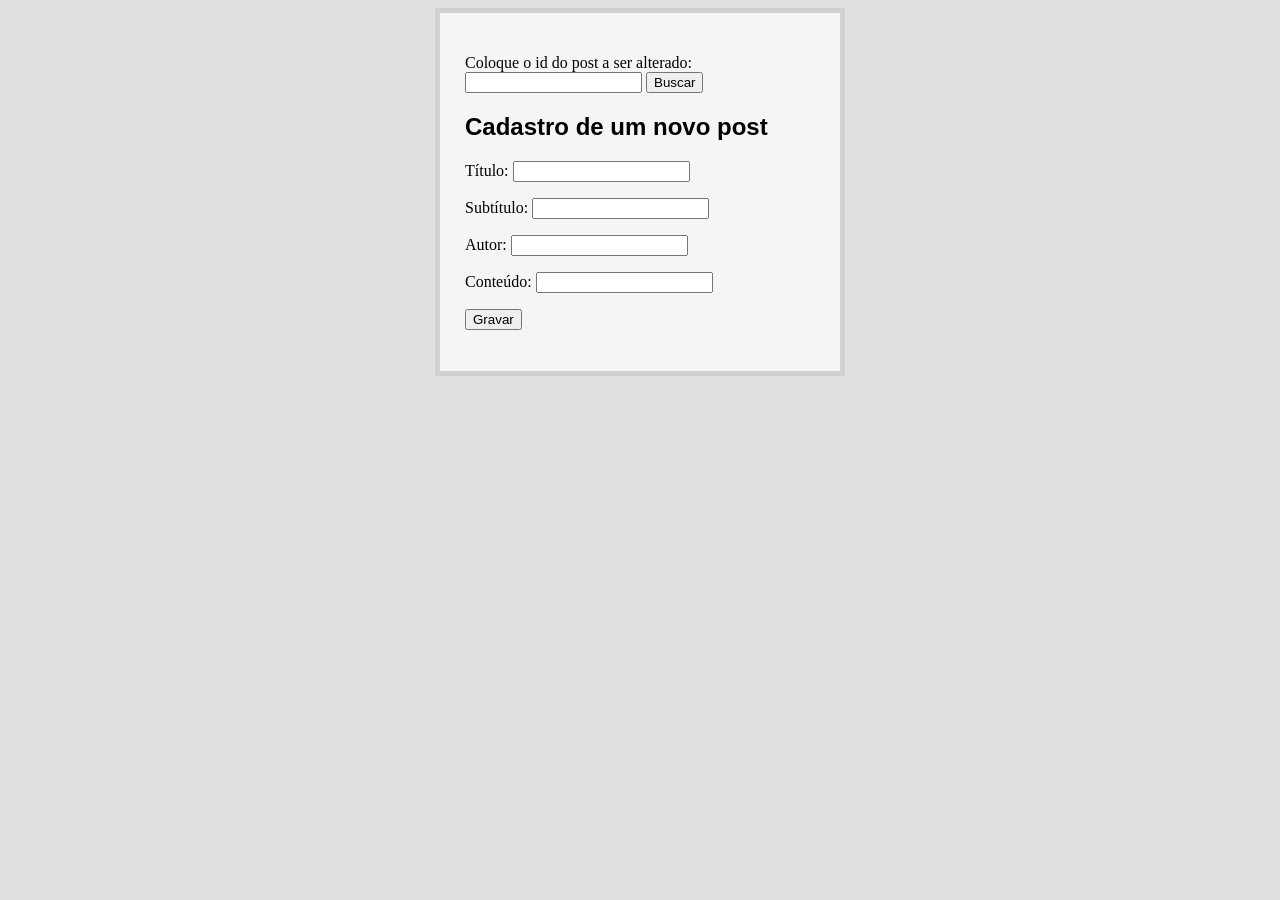
<file: alteracao.html>
<html>
  <head>
    <meta charset="UTF-8">
    <script src="js/jquery-2.0.3.js"></script>
  </head>
  <link href="css/alteracao.css" rel="stylesheet">
  <body>
    <div class="formulario">
      <p>
        Coloque o id do post a ser alterado:
        <input id="id_do_post" type="text">
        <button id="buscar">Buscar</button>
      </p>
      <h2 class="titulo">Cadastro de um novo post</h2>
      <p>
        Título: <input id="titulo">
      </p>
      <p>
        Subtítulo: <input id="subtitulo">
      </p>
      <p>
        Autor: <input id="autor">
      </p>
      <p>
        Conteúdo: <input id="conteudo">
      </p>
      <p>
        <button id="gravar">Gravar</button>
      </p>
    </div>

    <script src="js/alteracao.js"></script>
  </body>
</html>
</file>
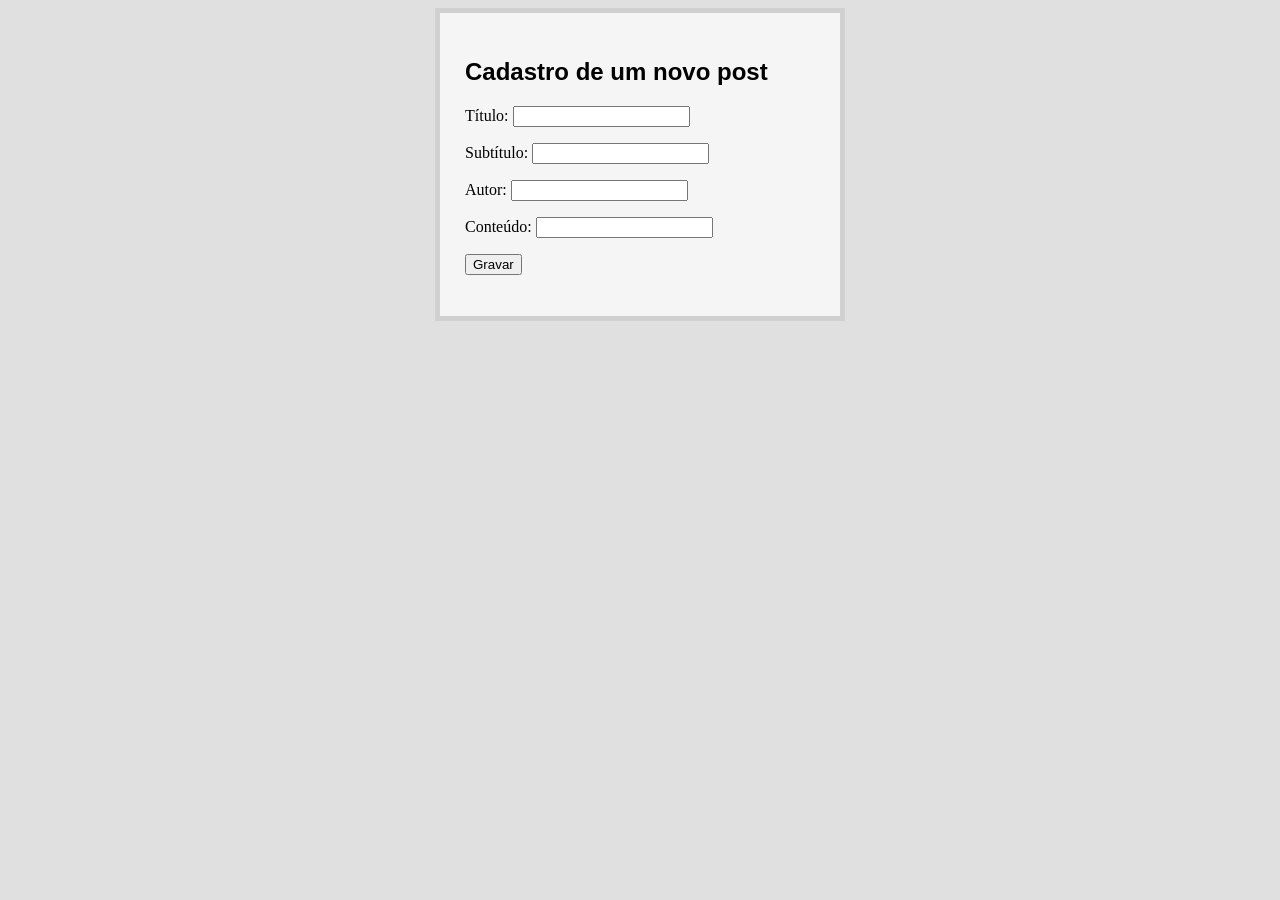
<file: cadastro.html>
<html>
  <head>
    <meta charset="UTF-8">
    <script src="js/jquery-2.0.3.js"></script>
  </head>
  <link href="css/cadastro.css" rel="stylesheet">
  <body>
    <div class="formulario">
      <h2 class="titulo">Cadastro de um novo post</h2>
      <p>
        Título: <input id="titulo">
      </p>
      <p>
        Subtítulo: <input id="subtitulo">
      </p>
      <p>
        Autor: <input id="autor">
      </p>
      <p>
        Conteúdo: <input id="conteudo">
      </p>
      <p>
        <button id="gravar">Gravar</button>
      </p>
    </div>

    <script src="js/cadastro.js"></script>
  </body>
</html>
</file>
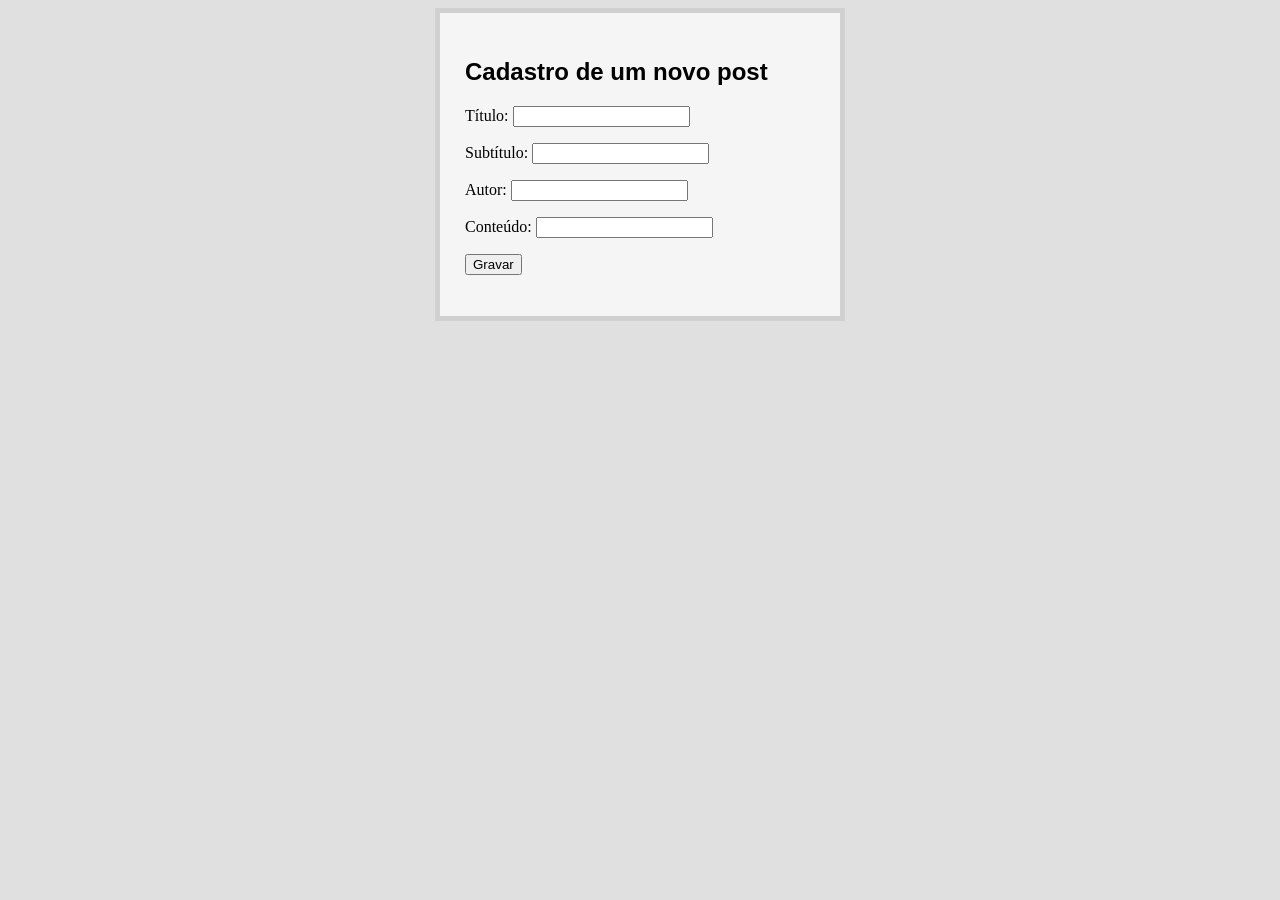
<file: formulario.html>
<html>
  <head>
    <meta charset="UTF-8">
    <script src="js/jquery-2.0.3.js"></script>
  </head>
  <style>
  body {
    background-color: #e0e0e0;
  }
  .formulario {
    border: 5px solid #d0d0d0;
    background-color: #f5f5f5;
    padding: 25px;
    width: 350px;
    margin: 0 auto;
  }
  .titulo {
    font-family: Arial;
  }
  .erro {
    border: solid 1px red;
    background-color: #F0BDBF;
  }
  </style>
  <body>
    <div class="formulario">
      <h2 class="titulo">Cadastro de um novo post</h2>
      <p>
        Título: <input id="titulo">
      </p>
      <p>
        Subtítulo: <input id="subtitulo">
      </p>
      <p>
        Autor: <input id="autor">
      </p>
      <p>
        Conteúdo: <input id="conteudo">
      </p>
      <p>
        <button id="gravar">Gravar</button>
      </p>
    </div>

    <script>
      function enviaFormulario() {
        var titulo = $("#titulo").val();
        var subtitulo = $("#subtitulo").val();
        var autor = $("#autor").val();
        var conteudo = $("#conteudo").val();

        var erros = "";
        if (titulo == "") {
          $("#titulo").addClass('erro');
          erros = "O titulo nao foi preenchido!";
        }
        if (subtitulo == "") {
          erros = erros + "O subtitulo nao foi preenchido!";
        }
        if (conteudo == "") {
          erros = erros + "O conteudo nao foi preenchido!";
        }

        if(erros != ""){
          alert(erros);
          return false;
        }

        $.post("/posts",
          {titulo: titulo, conteudo: conteudo},
          function(){
            alert("Dados gravados com sucesso!");
          }
        );
      }
      $("#gravar").click(enviaFormulario);
    </script>
  </body>
</html>
</file>
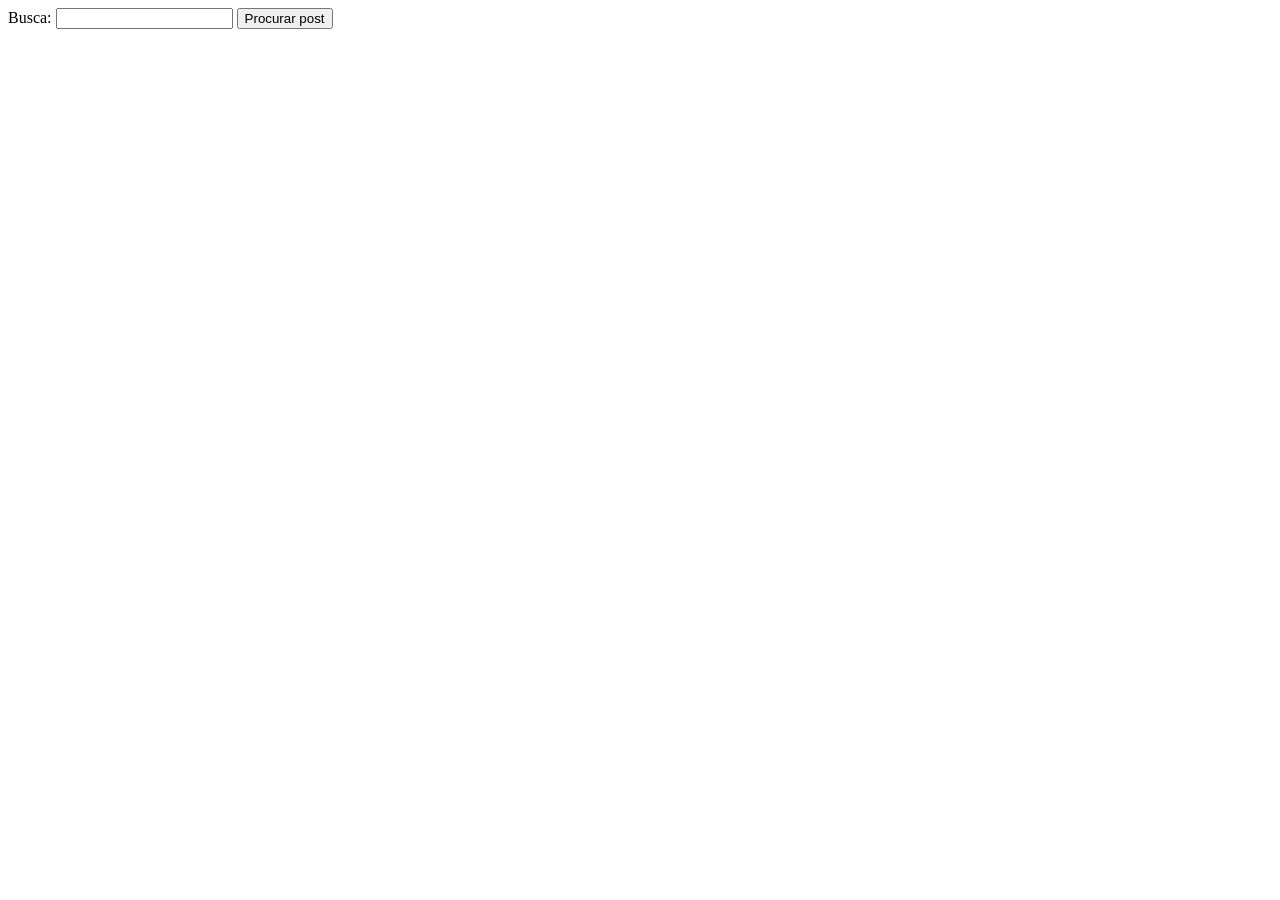
<file: listagem.html>
<html>
<head>
  <meta charset="UTF-8">
  <script src="js/jquery-2.0.3.js"></script>
  <link href="css/listagem.css" rel="stylesheet">
</head>
<body>
  <div>
    Busca: <input id="campo_busca">
    <button id="botao">Procurar post</button>
  </div>
  <div id="lista_de_posts"></div>
  <script src="js/listagem.js"></script>
</body>
</html>
</file>
<file: css/alteracao.css>
body {
  background-color: #e0e0e0;
}
.formulario {
  border: 5px solid #d0d0d0;
  background-color: #f5f5f5;
  padding: 25px;
  width: 350px;
  margin: 0 auto;
}
.titulo {
  font-family: Arial;
}
.erro {
  border: solid 1px red;
  background-color: #F0BDBF;
}
</file>
<file: css/cadastro.css>
body {
  background-color: #e0e0e0;
}
.formulario {
  border: 5px solid #d0d0d0;
  background-color: #f5f5f5;
  padding: 25px;
  width: 350px;
  margin: 0 auto;
}
.titulo {
  font-family: Arial;
}
.erro {
  border: solid 1px red;
  background-color: #F0BDBF;
}
</file>
<file: css/listagem.css>
.post {
  border: solid 1px #c0c0c0;
  background-color: #f0f0f0;
  padding: 10px;
  margin-bottom: 5px;
}
</file>
